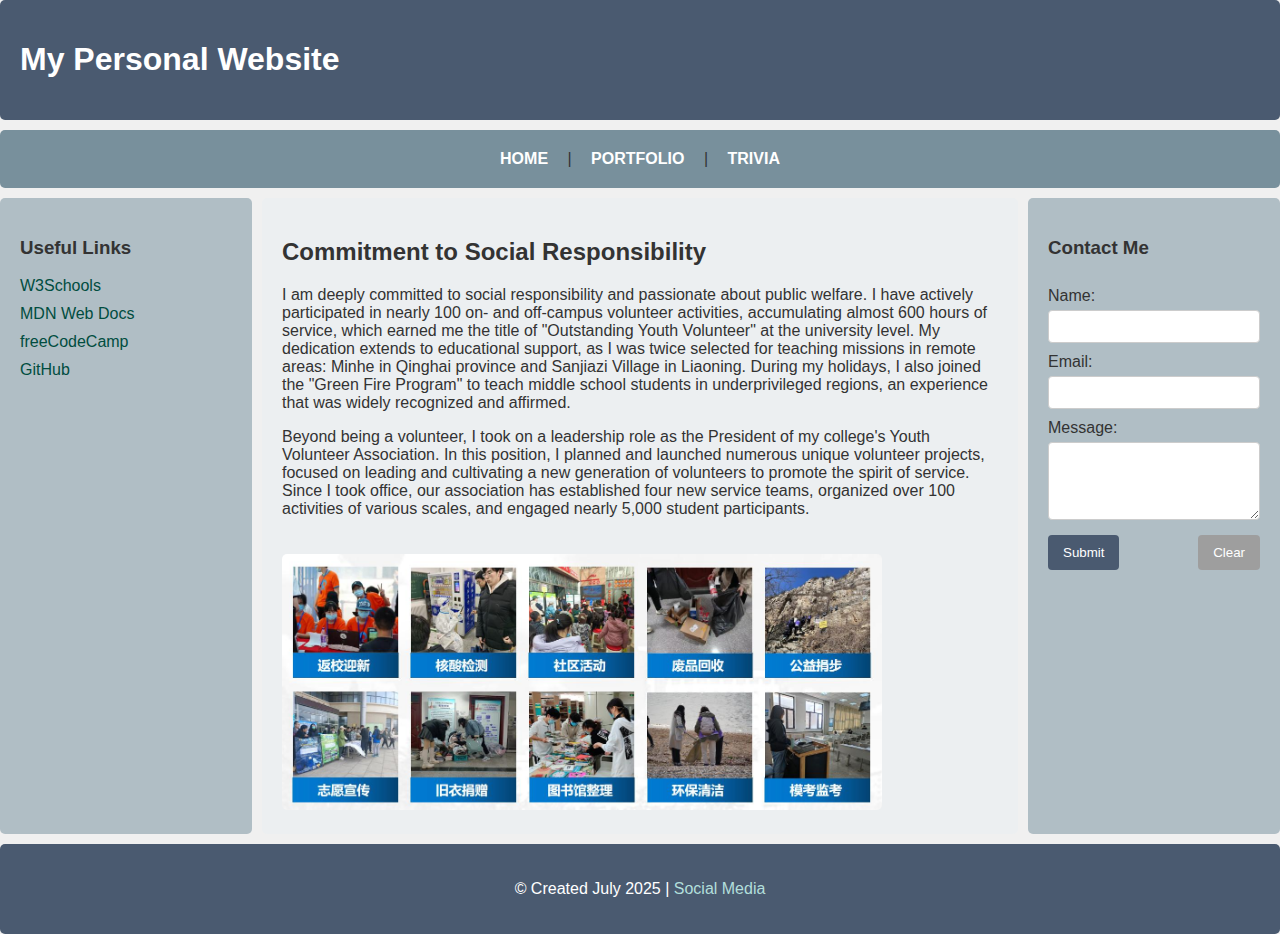
<file: index.html>
<!DOCTYPE html>
<html lang="en">

<head>
    <meta charset="UTF-8">
    <meta name="viewport" content="width=device-width, initial-scale=1.0">
    <title>Homepage</title>
    <link rel="stylesheet" href="style.css">
</head>

<body>
    <div class="grid-container">
        <header class="header">
            <h1>My Personal Website</h1>
        </header>

        <nav class="menu-bar">
            <a href="index.html">HOME</a> |
            <a href="portfolio.html">PORTFOLIO</a> |
            <a href="trivia.html">TRIVIA</a>
        </nav>

        <aside class="left-sidebar">
            <h3>Useful Links</h3>
            <ul>
                <li><a href="https://www.w3schools.com/" target="_blank" rel="noopener noreferrer">W3Schools</a></li>
                <li><a href="https://developer.mozilla.org/en-US/" target="_blank" rel="noopener noreferrer">MDN Web
                        Docs</a></li>
                <li><a href="https://www.freecodecamp.org/" target="_blank" rel="noopener noreferrer">freeCodeCamp</a>
                </li>
                <li><a href="https://github.com/" target="_blank" rel="noopener noreferrer">GitHub</a></li>
            </ul>
        </aside>

        <main class="content">
            <h2>Commitment to Social Responsibility</h2>
            <p>
                I am deeply committed to social responsibility and passionate about public welfare. I have actively
                participated in nearly 100 on- and off-campus volunteer activities, accumulating almost 600 hours of
                service, which earned me the title of "Outstanding Youth Volunteer" at the university level. My
                dedication extends to educational support, as I was twice selected for teaching missions in remote
                areas: Minhe in Qinghai province and Sanjiazi Village in Liaoning. During my holidays, I also joined the
                "Green Fire Program" to teach middle school students in underprivileged regions, an experience that was
                widely recognized and affirmed.
            </p>
            <p>
                Beyond being a volunteer, I took on a leadership role as the President of my college's Youth Volunteer
                Association. In this position, I planned and launched numerous unique volunteer projects, focused on
                leading and cultivating a new generation of volunteers to promote the spirit of service. Since I took
                office, our association has established four new service teams, organized over 100 activities of various
                scales, and engaged nearly 5,000 student participants.
            </p>

            <!-- Make sure '1.jpg' is in the same folder as this HTML file -->
            <img src="1.jpg" alt="A photo from my volunteer activities"
                style="width: 100%; max-width: 600px; margin-top: 20px; border-radius: 5px;">

        </main>

        <aside class="right-sidebar">
            <h3>Contact Me</h3>
            <form>
                <label for="name">Name:</label>
                <input type="text" id="name" name="name" required>

                <label for="email">Email:</label>
                <input type="email" id="email" name="email" required>

                <label for="message">Message:</label>
                <textarea id="message" name="message" rows="4" required></textarea>

                <div class="form-buttons">
                    <button type="submit">Submit</button>
                    <button type="reset">Clear</button>
                </div>
            </form>
        </aside>

        <footer class="footer">
            <p>&copy; Created July 2025 | <a href="https://www.xiaohongshu.com/user/profile/60c9dd37000000000100b0c4"
                    target="_blank" rel="noopener noreferrer">Social Media</a></p>
        </footer>
    </div>
</body>

</html>
</file>
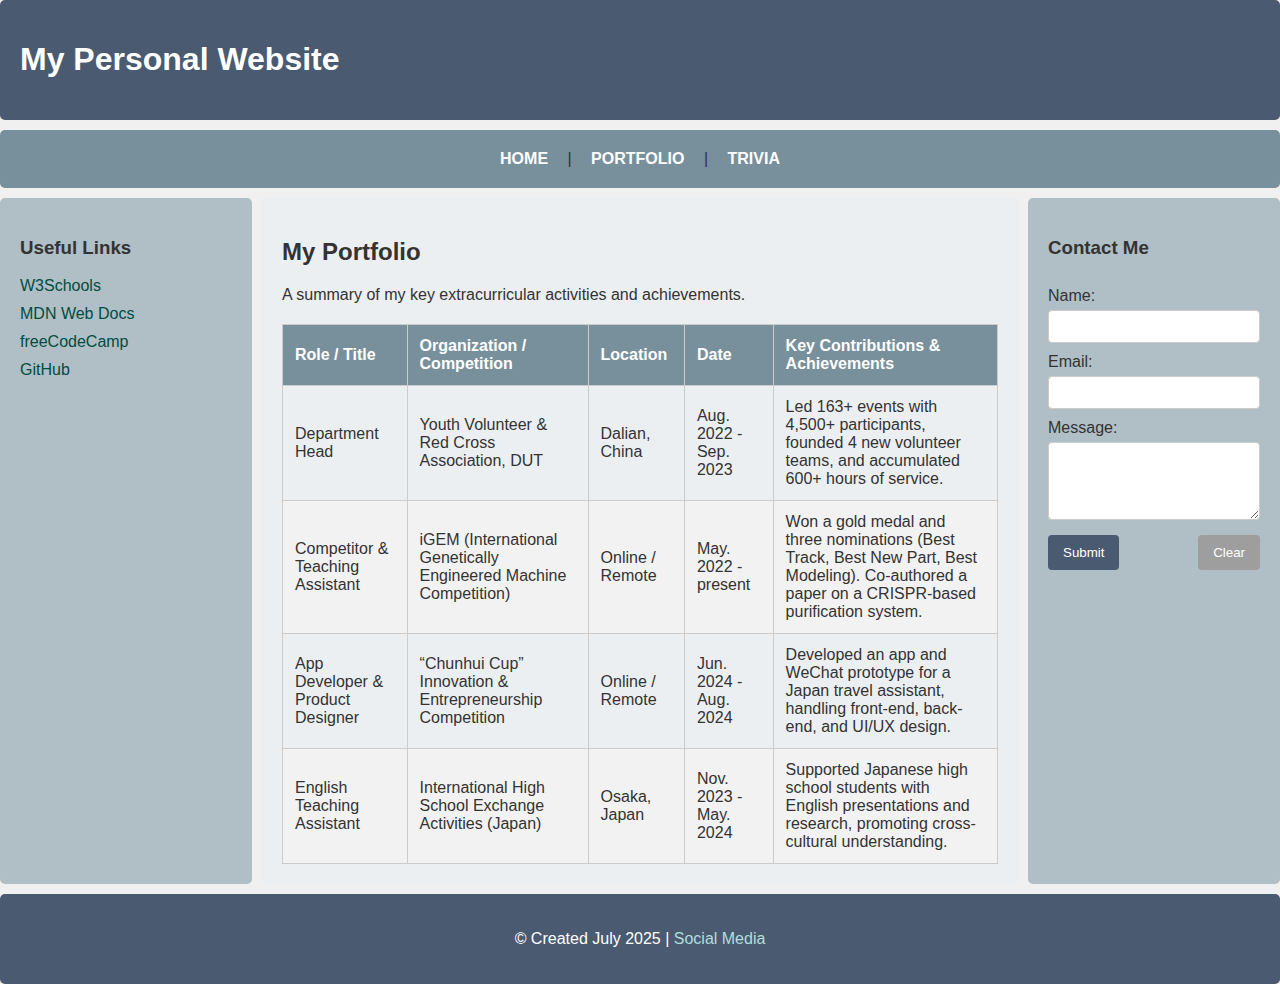
<file: portfolio.html>
<!DOCTYPE html>
<html lang="en">

<head>
    <meta charset="UTF-8">
    <meta name="viewport" content="width=device-width, initial-scale=1.0">
    <title>Portfolio</title>
    <link rel="stylesheet" href="style.css">
</head>

<body>
    <div class="grid-container">
        <header class="header">
            <h1>My Personal Website</h1>
        </header>

        <nav class="menu-bar">
            <a href="index.html">HOME</a> |
            <a href="portfolio.html">PORTFOLIO</a> |
            <a href="trivia.html">TRIVIA</a>
        </nav>

        <aside class="left-sidebar">
            <h3>Useful Links</h3>
            <ul>
                <li><a href="https://www.w3schools.com/" target="_blank" rel="noopener noreferrer">W3Schools</a></li>
                <li><a href="https://developer.mozilla.org/en-US/" target="_blank" rel="noopener noreferrer">MDN Web
                        Docs</a></li>
                <li><a href="https://www.freecodecamp.org/" target="_blank" rel="noopener noreferrer">freeCodeCamp</a>
                </li>
                <li><a href="https://github.com/" target="_blank" rel="noopener noreferrer">GitHub</a></li>
            </ul>
        </aside>

        <main class="content">
            <h2>My Portfolio</h2>
            <p>A summary of my key extracurricular activities and achievements.</p>
            <table>
                <thead>
                    <tr>
                        <th>Role / Title</th>
                        <th>Organization / Competition</th>
                        <th>Location</th>
                        <th>Date</th>
                        <th>Key Contributions & Achievements</th>
                    </tr>
                </thead>
                <tbody>
                    <tr>
                        <td>Department Head</td>
                        <td>Youth Volunteer & Red Cross Association, DUT</td>
                        <td>Dalian, China</td>
                        <td>Aug. 2022 - Sep. 2023</td>
                        <td>Led 163+ events with 4,500+ participants, founded 4 new volunteer teams, and accumulated
                            600+ hours of service.</td>
                    </tr>
                    <tr>
                        <td>Competitor & Teaching Assistant</td>
                        <td>iGEM (International Genetically Engineered Machine Competition)</td>
                        <td>Online / Remote</td>
                        <td>May. 2022 - present</td>
                        <td>Won a gold medal and three nominations (Best Track, Best New Part, Best Modeling).
                            Co-authored a paper on a CRISPR-based purification system.</td>
                    </tr>
                    <tr>
                        <td>App Developer & Product Designer</td>
                        <td>“Chunhui Cup” Innovation & Entrepreneurship Competition</td>
                        <td>Online / Remote</td>
                        <td>Jun. 2024 - Aug. 2024</td>
                        <td>Developed an app and WeChat prototype for a Japan travel assistant, handling front-end,
                            back-end, and UI/UX design.</td>
                    </tr>
                    <tr>
                        <td>English Teaching Assistant</td>
                        <td>International High School Exchange Activities (Japan)</td>
                        <td>Osaka, Japan</td>
                        <td>Nov. 2023 - May. 2024</td>
                        <td>Supported Japanese high school students with English presentations and research, promoting
                            cross-cultural understanding.</td>
                    </tr>
                </tbody>
            </table>
        </main>

        <aside class="right-sidebar">
            <h3>Contact Me</h3>
            <form>
                <label for="name">Name:</label>
                <input type="text" id="name" name="name" required>

                <label for="email">Email:</label>
                <input type="email" id="email" name="email" required>

                <label for="message">Message:</label>
                <textarea id="message" name="message" rows="4" required></textarea>

                <div class="form-buttons">
                    <button type="submit">Submit</button>
                    <button type="reset">Clear</button>
                </div>
            </form>
        </aside>

        <footer class="footer">
            <p>&copy; Created July 2025 | <a href="https://www.xiaohongshu.com/user/profile/60c9dd37000000000100b0c4"
                    target="_blank" rel="noopener noreferrer">Social Media</a></p>
        </footer>
    </div>
</body>

</html>
</file>
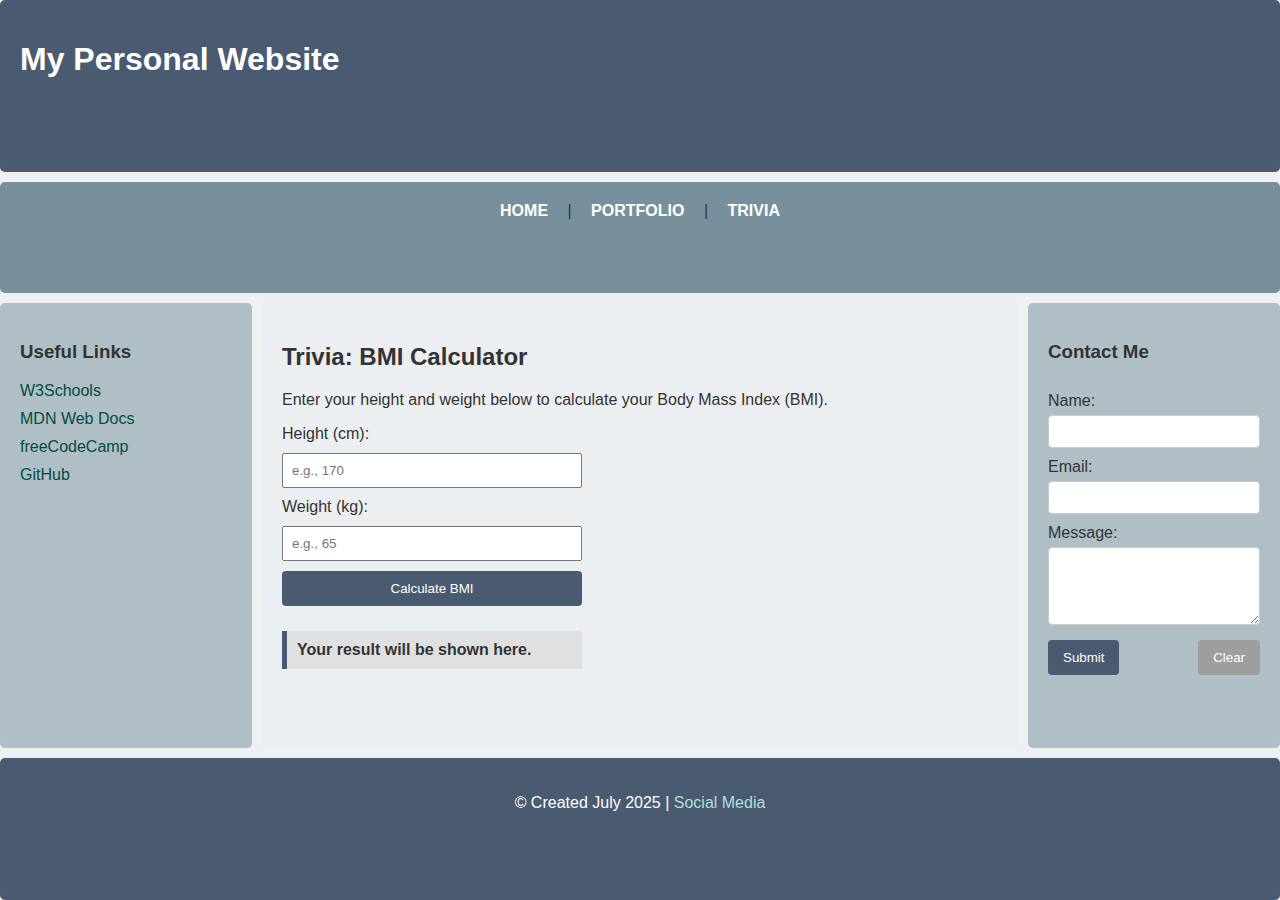
<file: trivia.html>
<!DOCTYPE html>
<html lang="en">

<head>
    <meta charset="UTF-8">
    <meta name="viewport" content="width=device-width, initial-scale=1.0">
    <title>Trivia</title>
    <link rel="stylesheet" href="style.css">
</head>

<body>
    <div class="grid-container">
        <header class="header">
            <h1>My Personal Website</h1>
        </header>

        <nav class="menu-bar">
            <a href="index.html">HOME</a> |
            <a href="portfolio.html">PORTFOLIO</a> |
            <a href="trivia.html">TRIVIA</a>
        </nav>

        <aside class="left-sidebar">
            <h3>Useful Links</h3>
            <ul>
                <li><a href="https://www.w3schools.com/" target="_blank" rel="noopener noreferrer">W3Schools</a></li>
                <li><a href="https://developer.mozilla.org/en-US/" target="_blank" rel="noopener noreferrer">MDN Web
                        Docs</a></li>
                <li><a href="https://www.freecodecamp.org/" target="_blank" rel="noopener noreferrer">freeCodeCamp</a>
                </li>
                <li><a href="https://github.com/" target="_blank" rel="noopener noreferrer">GitHub</a></li>
            </ul>
        </aside>

        <main class="content">
            <h2>Trivia: BMI Calculator</h2>
            <p>Enter your height and weight below to calculate your Body Mass Index (BMI).</p>
            <div class="bmi-calculator">
                <label for="height">Height (cm):</label>
                <input type="number" id="height" placeholder="e.g., 170">

                <label for="weight">Weight (kg):</label>
                <input type="number" id="weight" placeholder="e.g., 65">

                <button id="calculateBtn">Calculate BMI</button>

                <div id="result">Your result will be shown here.</div>
            </div>
        </main>

        <aside class="right-sidebar">
            <h3>Contact Me</h3>
            <form>
                <label for="name">Name:</label>
                <input type="text" id="name" name="name" required>

                <label for="email">Email:</label>
                <input type="email" id="email" name="email" required>

                <label for="message">Message:</label>
                <textarea id="message" name="message" rows="4" required></textarea>

                <div class="form-buttons">
                    <button type="submit">Submit</button>
                    <button type="reset">Clear</button>
                </div>
            </form>
        </aside>

        <footer class="footer">
            <p>&copy; Created July 2025 | <a href="https://www.xiaohongshu.com/user/profile/60c9dd37000000000100b0c4"
                    target="_blank" rel="noopener noreferrer">Social Media</a></p>
        </footer>
    </div>
    <script src="script.js"></script>
</body>

</html>
</file>
<file: style.css>
/* General Body Styles */
body {
    font-family: Arial, sans-serif;
    margin: 0;
    background-color: #f0f0f0;
    color: #333;
}

/* Grid Container Layout */
.grid-container {
    display: grid;
    grid-template-areas:
        'header header header'
        'menu-bar menu-bar menu-bar'
        'left-sidebar content right-sidebar'
        'footer footer footer';
    grid-template-columns: 1fr 3fr 1fr;
    grid-gap: 10px;
    height: 100vh;
}

/* General Section Styling */
.header,
.menu-bar,
.left-sidebar,
.content,
.right-sidebar,
.footer {
    padding: 20px;
    border-radius: 5px;
}

/* Section-Specific Background Colors */
.header {
    grid-area: header;
    background-color: #4a5a70;
    color: white;
}

.menu-bar {
    grid-area: menu-bar;
    background-color: #78909c;
    text-align: center;
}

.left-sidebar {
    grid-area: left-sidebar;
    background-color: #b0bec5;
}

.content {
    grid-area: content;
    background-color: #eceff1;
}

.right-sidebar {
    grid-area: right-sidebar;
    background-color: #b0bec5;
}

.footer {
    grid-area: footer;
    background-color: #4a5a70;
    color: white;
    text-align: center;
}

/* Link Styles */
a {
    color: #004d40;
    text-decoration: none;
}

a:hover {
    text-decoration: underline;
}

.menu-bar a {
    color: white;
    margin: 0 15px;
    font-weight: bold;
}

.footer a {
    color: #b2dfdb;
}

/* Sidebar List */
.left-sidebar ul {
    list-style-type: none;
    padding: 0;
}

.left-sidebar li {
    margin-bottom: 10px;
}

/* Contact Form Styles */
.right-sidebar form {
    display: flex;
    flex-direction: column;
}

.right-sidebar label {
    margin-top: 10px;
}

.right-sidebar input,
.right-sidebar textarea {
    padding: 8px;
    margin-top: 5px;
    border: 1px solid #ccc;
    border-radius: 4px;
}

.form-buttons {
    margin-top: 15px;
    display: flex;
    justify-content: space-between;
}

.form-buttons button {
    padding: 10px 15px;
    border: none;
    border-radius: 4px;
    cursor: pointer;
    background-color: #4a5a70;
    color: white;
}

.form-buttons button[type="reset"] {
    background-color: #9e9e9e;
}

/* Portfolio Table */
table {
    width: 100%;
    border-collapse: collapse;
    margin-top: 20px;
}

th,
td {
    border: 1px solid #ccc;
    padding: 12px;
    text-align: left;
}

th {
    background-color: #78909c;
    color: white;
}

tbody tr:nth-child(even) {
    background-color: #f2f2f2;
}

/* BMI Calculator Styles */
.bmi-calculator {
    display: flex;
    flex-direction: column;
    max-width: 300px;
    gap: 10px;
}

.bmi-calculator input {
    padding: 8px;
}

.bmi-calculator button {
    padding: 10px;
    background-color: #4a5a70;
    color: white;
    border: none;
    cursor: pointer;
    border-radius: 4px;
}

#result {
    margin-top: 15px;
    padding: 10px;
    background-color: #e0e0e0;
    border-left: 5px solid #4a5a70;
    font-weight: bold;
}
</file>
